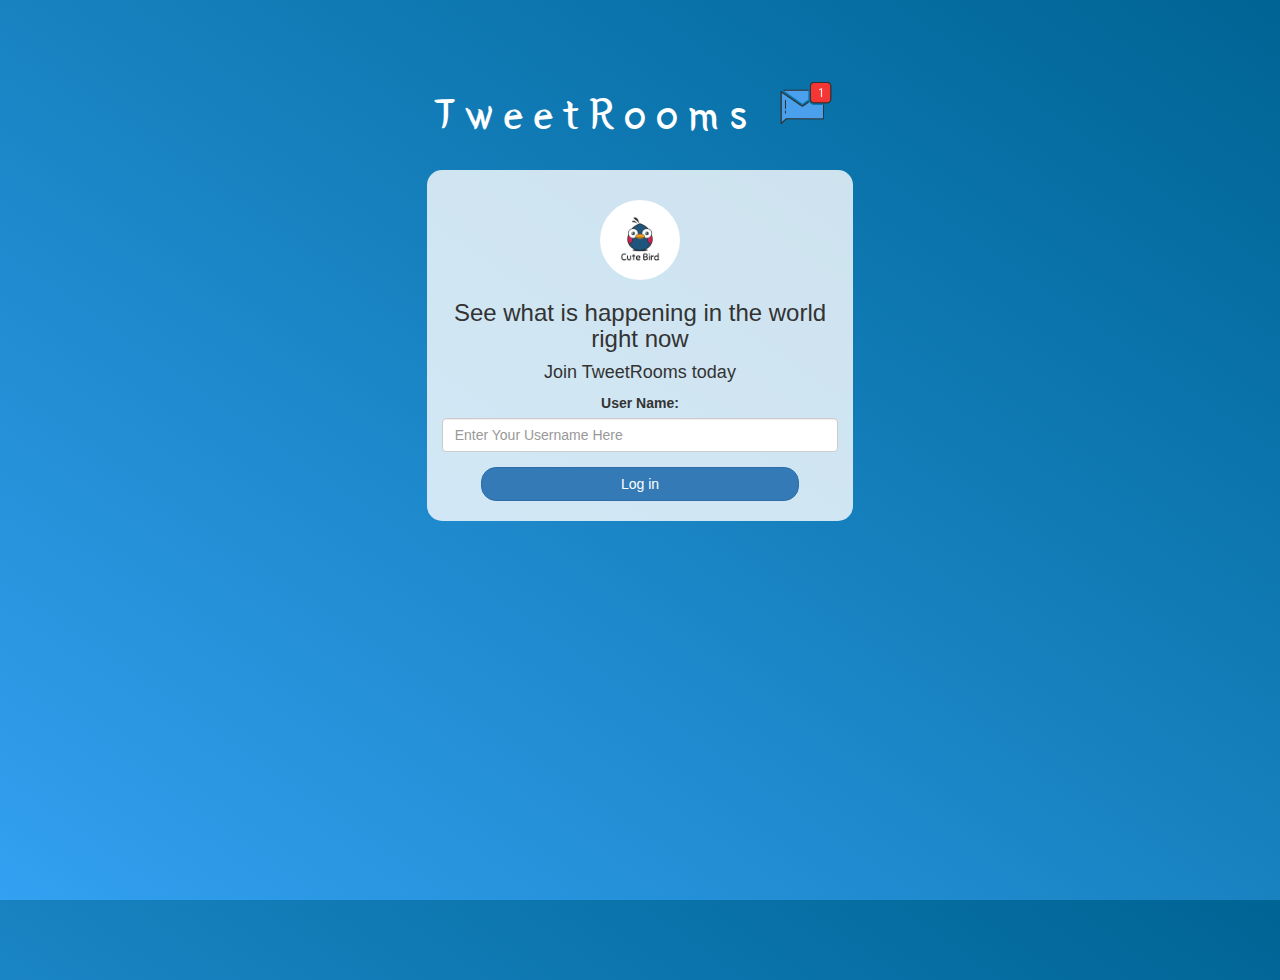
<file: index.html>
<!DOCTYPE html>
<html>
<head>
	<title>Kwitter</title>
<link href="https://fonts.googleapis.com/css?family=Yeon+Sung&display=swap" rel="stylesheet"><meta name="viewport" content="width=device-width, initial-scale=1">

<link rel="stylesheet" href="https://maxcdn.bootstrapcdn.com/bootstrap/3.4.0/css/bootstrap.min.css">
<script src="https://ajax.googleapis.com/ajax/libs/jquery/3.4.1/jquery.min.js"></script>
<script src="https://maxcdn.bootstrapcdn.com/bootstrap/3.4.0/js/bootstrap.min.js"></script>

<link rel="stylesheet" type="text/css" href="style.css">

</head>
<body>
<center>
	<h1 class="header">	
		TweetRooms	<sup>
	<img src="m2.png">
	</sup>
</h1>
	<div class="col-lg-4 col-md-6 col-sm-6 col-xs-11 login_div">
	<img src="logo.png" class="logo">
		<h3 >See what is happening in the world right now</h3>
		<h4 >Join TweetRooms today</h4>
		<div class="form-group">
		  <label >User Name:</label>
			<input id="userput" class="form-control" placeholder="Enter Your Username Here">
		</div>
		<button id="login_button" class="btn btn-primary" onclick="login()">Log in</button>
		<br><br>
	</div>
</center>
<script src="kwitter.js"></script>
</body>
</html>
</file>
<file: style.css>
html, body
{
  height: 100%;
  margin: 0;
}

body
{
background-image: linear-gradient(to right top, #33a0f1, #2591d9, #1882c1, #0a73aa, #006494);
}

.header
{
	color: white;font-family: 'Yeon Sung';font-size: 45px;letter-spacing: 10px;margin-top: 80px;
}
.header img
{
	width: 80px;margin-left: -15px;
}

.login_div
{
	background: rgba(255,255,255,0.8);float: none;border-radius: 15px;
}

.logo
{
	width: 80px;margin-top: 30px;border-radius: 40px;
}

#login_button
{
	width: 80%;border-radius: 15px;
}

.room_name
{
	cursor: pointer;
	font-size: 20px;
}


#logout
{
	font-size: 20px; float: right;
}


#outputdiv
{
	padding: 10px; width:80%;background: rgba(255,255,255,0.8);border-radius: 15px;
}

.input_div_room_page
{
	width: 80%;
}

.input_div label
{
	color: white;font-size: 20px;
}


.input_div_message_page
{
	position: fixed;bottom: 0px;width: 100%;background: rgba(255,255,255,0.8);
}
.input_div_message_page label
{
	color: black;
}
.input_div_message_page #msg
{
	width: 80%;
}
.input_div_message_page button
{
	margin-top: 15px;
	width: 50%; 
}
.color_white
{
	color: white
}

.user_tick
{
	width:20px;
}
.message_h4
{
	padding-left:5px;color:grey;
}
</file>
